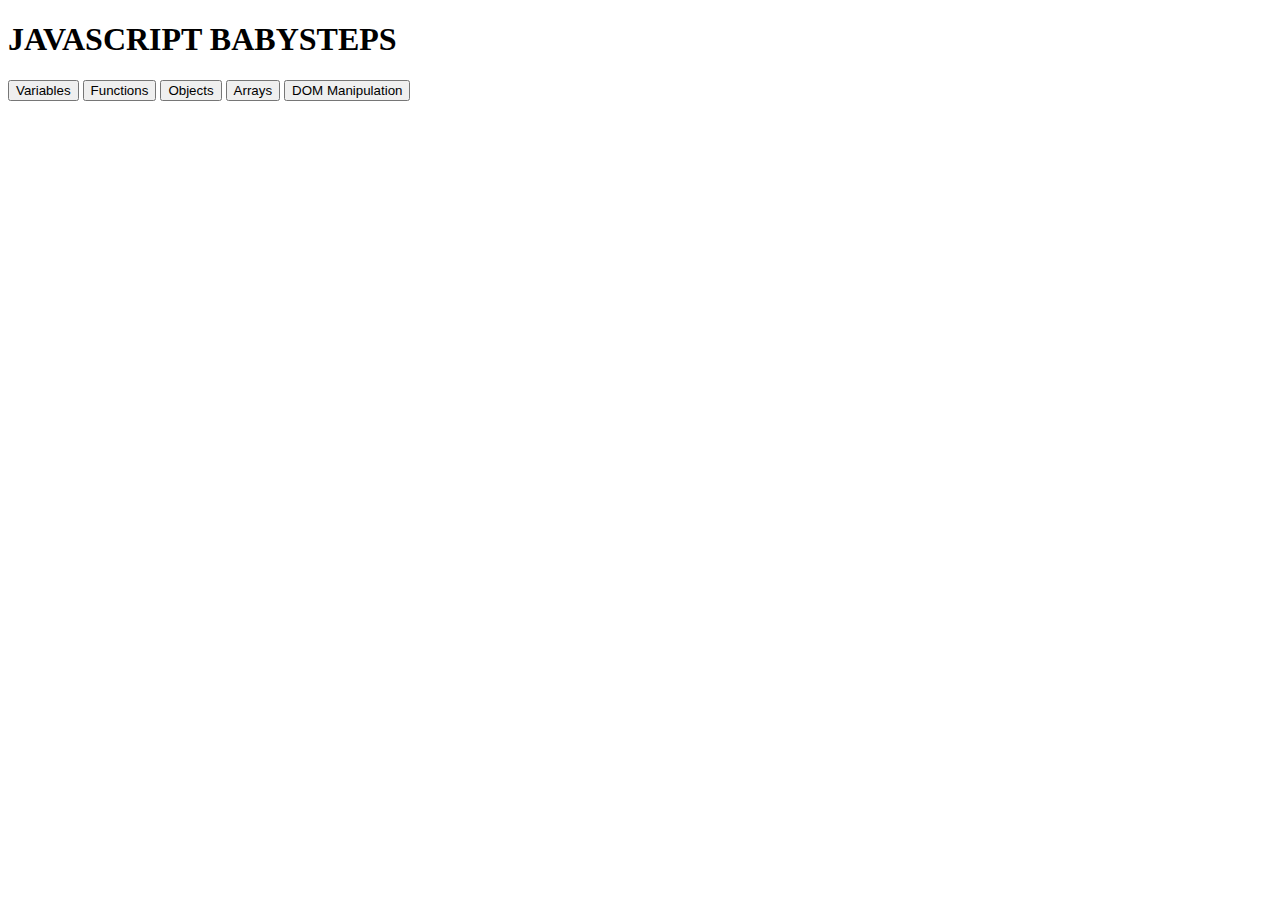
<file: index.html>
<!DOCTYPE html>
<html lang="en">
  <head>
    <meta charset="UTF-8" />
    <meta name="viewport" content="width=device-width, initial-scale=1.0" />
    <title>JAVASCRIPT BABYSTEPS</title>
  </head>
  <body>
    <header>
      <h1>JAVASCRIPT BABYSTEPS</h1>
    </header>
    <main>
      <a href="./public/pages/variables.html"><button>Variables</button></a>
      <a href="./public/pages/functions.html"><button>Functions</button></a>
      <a href="./public/pages/objects.html"><button>Objects</button></a>
      <a href="./public/pages/arrays.html"><button>Arrays</button></a>
      <a href="./public/pages/DOM_manipulation.html"><button>DOM Manipulation</button></a>
    </main>
  </body>
</html>
</file>
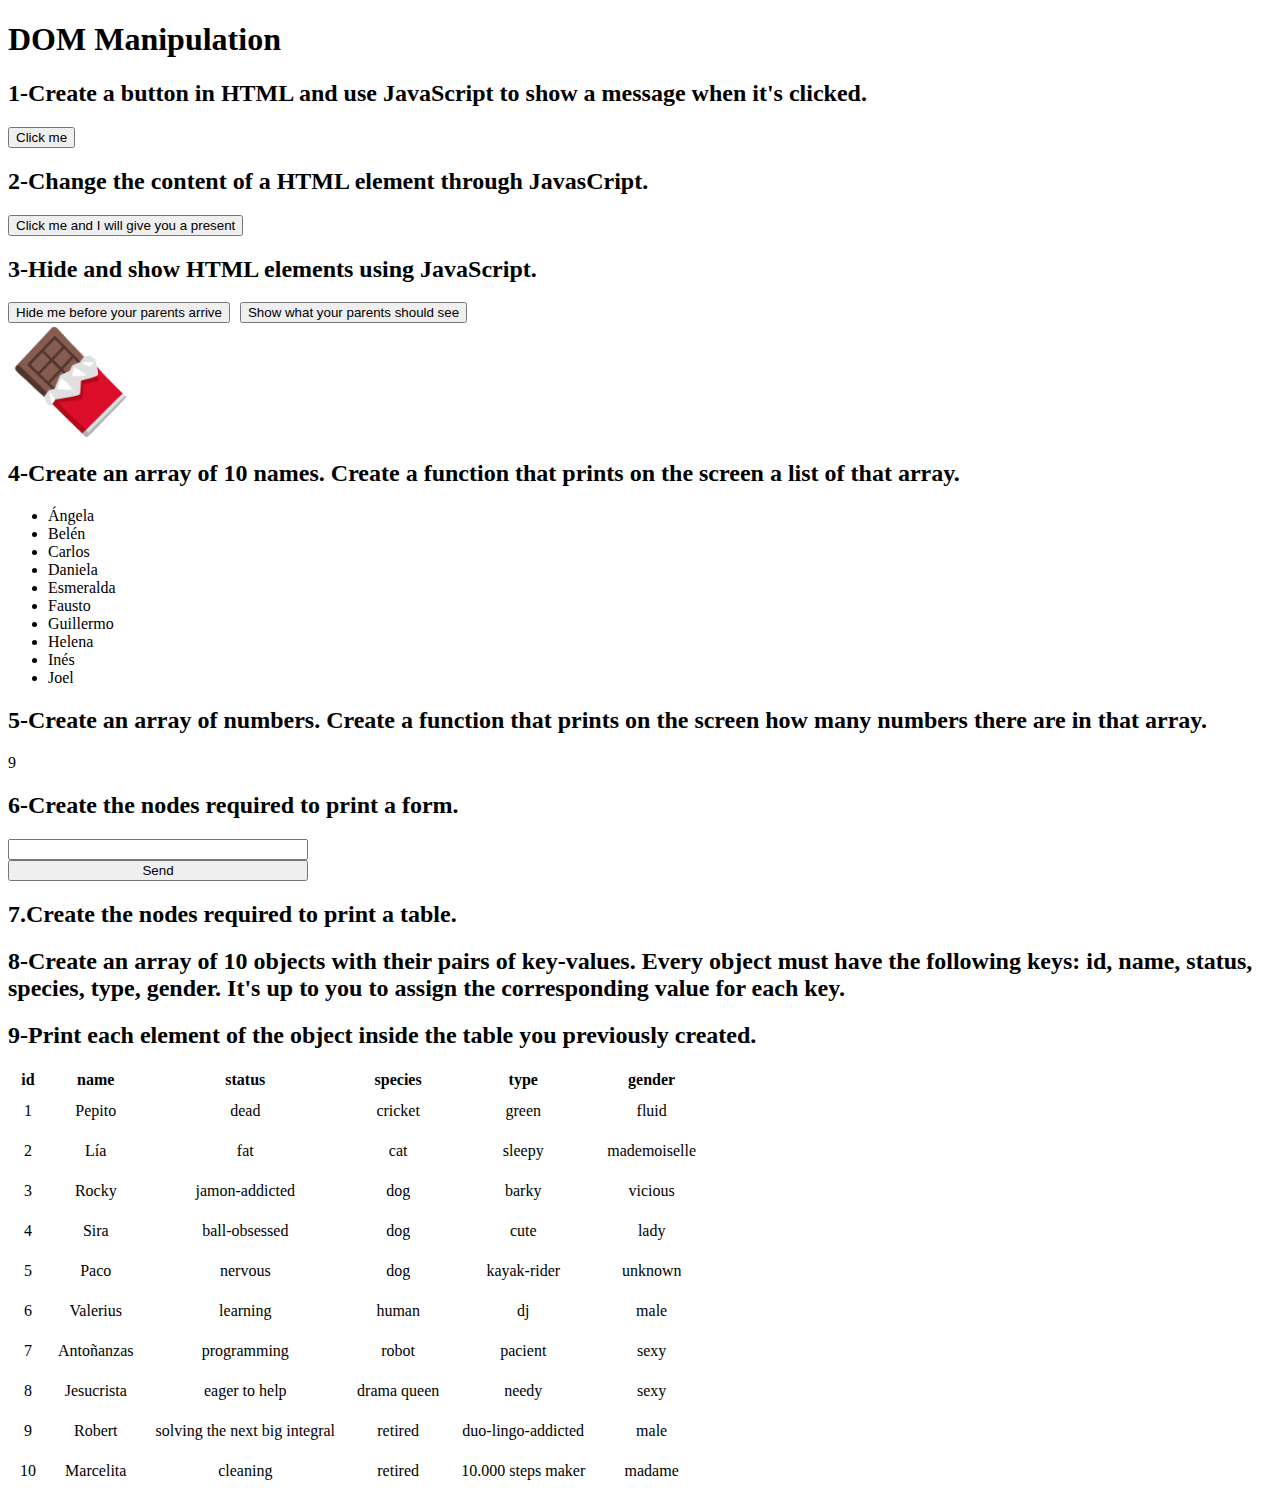
<file: public/pages/DOM_manipulation.html>
<!DOCTYPE html>
<html lang="en">
<head>
    <meta charset="UTF-8">
    <meta name="viewport" content="width=device-width, initial-scale=1.0">
    <title>DOM Manipulation</title>
    <link rel="stylesheet" href="../css/DOM_manipulation.css">
    <script src="../js/DOM_manipulation.js" type="module"></script>
</head>
<body>
    <header>
        <h1>DOM Manipulation</h1>
    </header>
    <main>
        <section id="exercise-1">
            <h2>1-Create a button in HTML and use JavaScript to show a message when it's clicked.</h2>
            <article>
                <button id="button-answer-1">Click me</button>
            </article>
        </section>
        <section id="exercise-2">
            <h2>2-Change the content of a HTML element through JavasCript.</h2>
            <article>
                <button id="button-2">Click me and I will give you a present</button>
                <div id="answer-2"></div>
            </article>
        </section>
        <section id="exercise-3">
            <h2>3-Hide and show HTML elements using JavaScript.</h2>
            <article id="answer-3">
                <div>
                    <button id="button-3">Hide me before your parents arrive</button>
                    <div class="show" id="chocolate">&#127851;</div>
                </div>
                <div>
                    <button id="button-4">Show what your parents should see</button>
                    <div class="hide" id="green-salad">&#129367;</div>
                </div>
            </article>
        </section>
        <section id="exercise-4">
            <h2>4-Create an array of 10 names. Create a function that prints on the screen a list of that array.</h2>
            <article id="answer-4">

            </article>
        </section>
        <section id="exercise-5">
            <h2>5-Create an array of numbers. Create a function that prints on the screen how many numbers there are in that array.</h2>
            <article id="answer-5"></article>
        </section>
        <section id="exercise-6">
            <h2>6-Create the nodes required to print a form.</h2>
            <article id="answer-6"></article>
        </section>
        <section id="exercise-7-9">
            <h2>7.Create the nodes required to print a table.</h2>
            <h2>8-Create an array of 10 objects with their pairs of key-values. Every object must have the following keys: id, name, status, species, type, gender. It's up to you to assign the corresponding value for each key.</h2>
            <h2>9-Print each element of the object inside the table you previously created.</h2>
            <article id="answer-7-9"></article>
        </section>
    </main>
</body>
</html>
</file>
<file: public/css/DOM_manipulation.css>
#answer-3 {
    display: flex;
    column-gap: 10px;
}

.hide {
    display: none;
}

.show {
    display: block;
    font-size: 100px;
}

td {
    padding: 10px;
    text-align: center;
}
</file>
